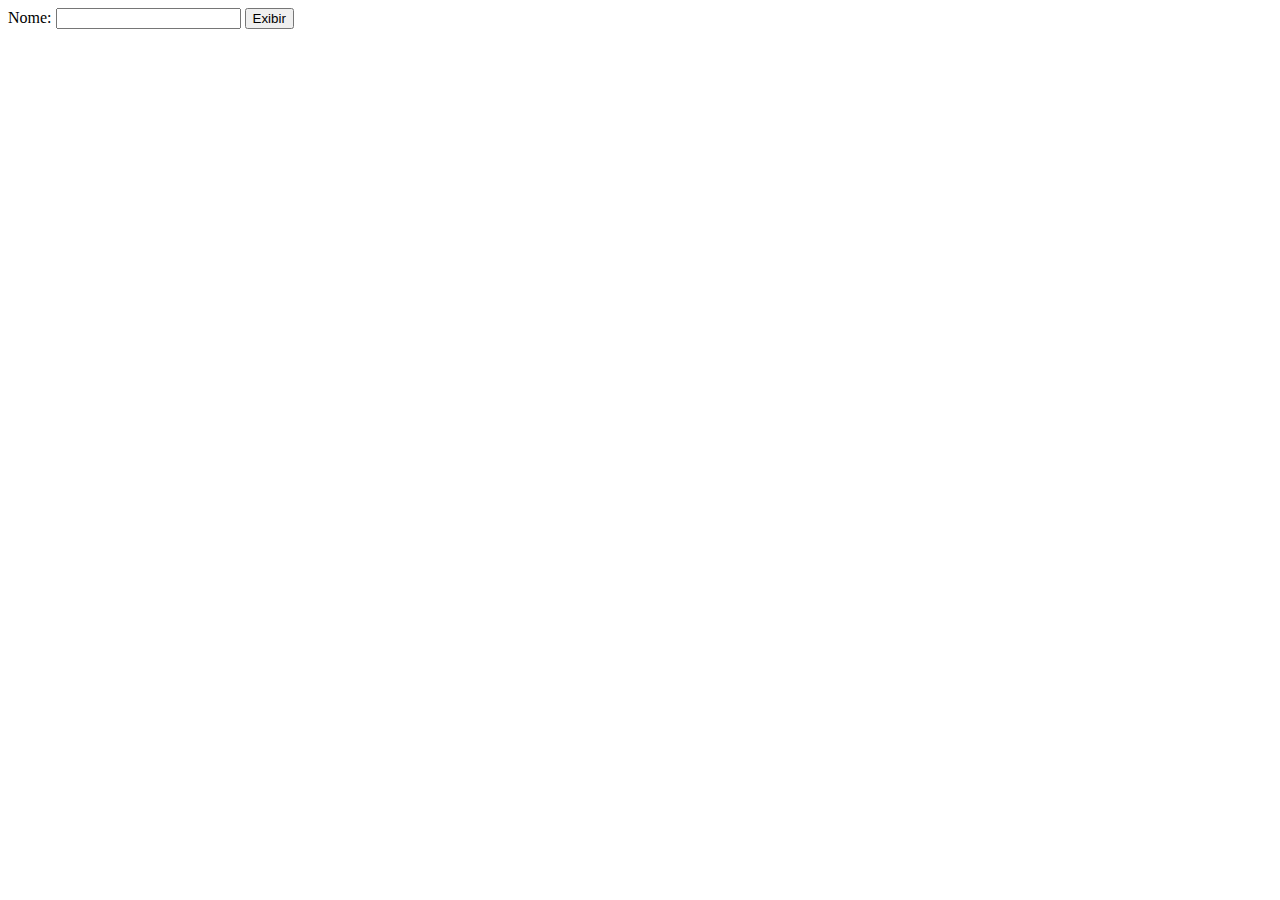
<file: pages/page01.html>
<!DOCTYPE html>
<html lang="pt-br">

<head>
    <meta charset="UTF-8">
    <meta http-equiv="X-UA-Compatible" content="IE=edge">
    <meta name="viewport" content="width=device-width, initial-scale=1.0">
    <title>Page 1</title>
    <script src="../scripts/script01.js"></script>
</head>

<body>
    <form>
        <label>Nome:</label>
        <input type="text" id="txtNome">
        <input type="button" value="Exibir" onclick="exibirNome()">
    </form>
</body>

</html>
</file>
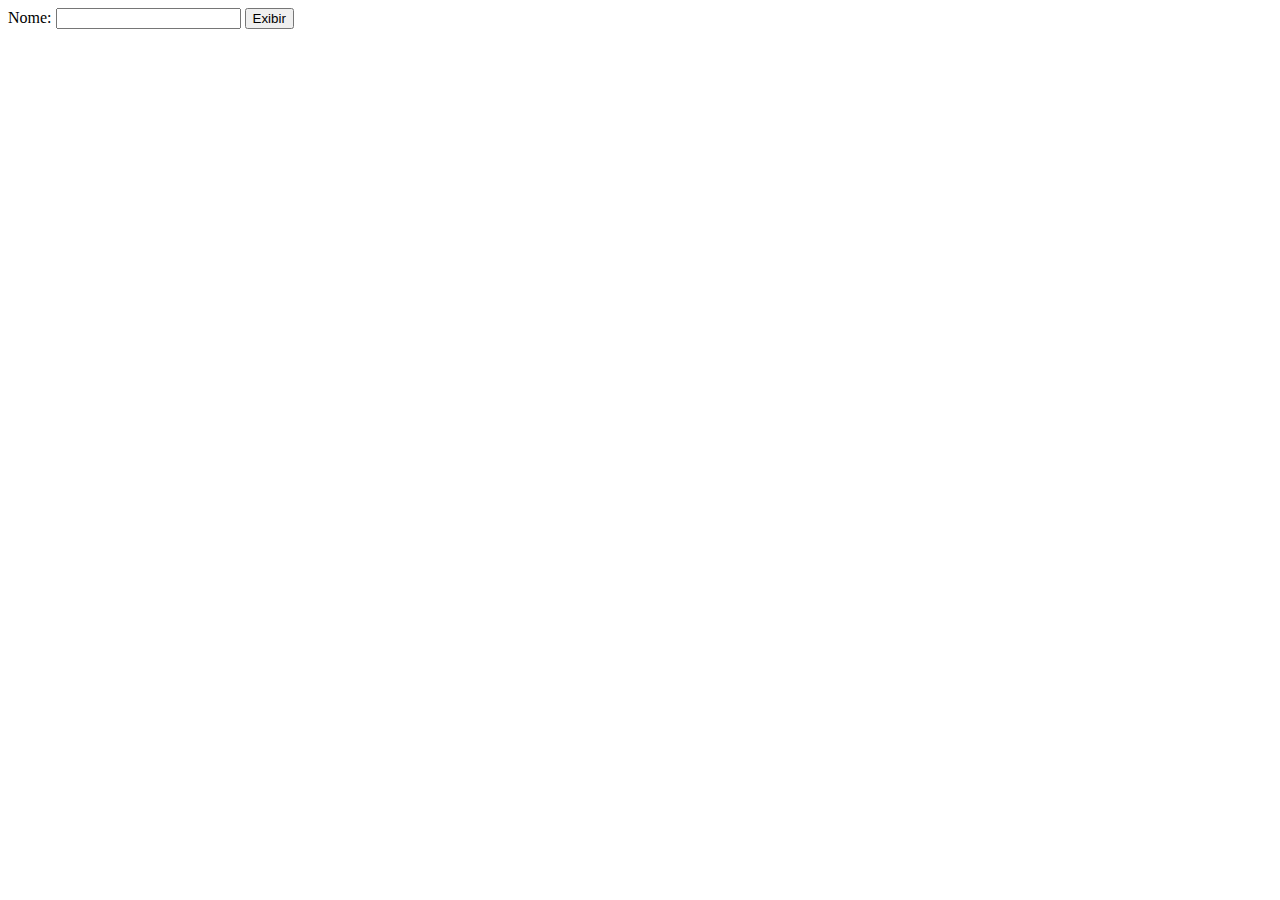
<file: pages/page02.html>
<!DOCTYPE html>
<html lang="pt-br">

<head>
    <meta charset="UTF-8">
    <meta http-equiv="X-UA-Compatible" content="IE=edge">
    <meta name="viewport" content="width=device-width, initial-scale=1.0">
    <title>Page 2</title>
    <script src="../scripts/script02.js"></script>
</head>

<body>
    <form>
        <label>Nome:</label>
        <input type="text" id="txtNome">
        <input type="button" value="Exibir" onclick="exibirNome()">
    </form>
</body>

</html>
</file>
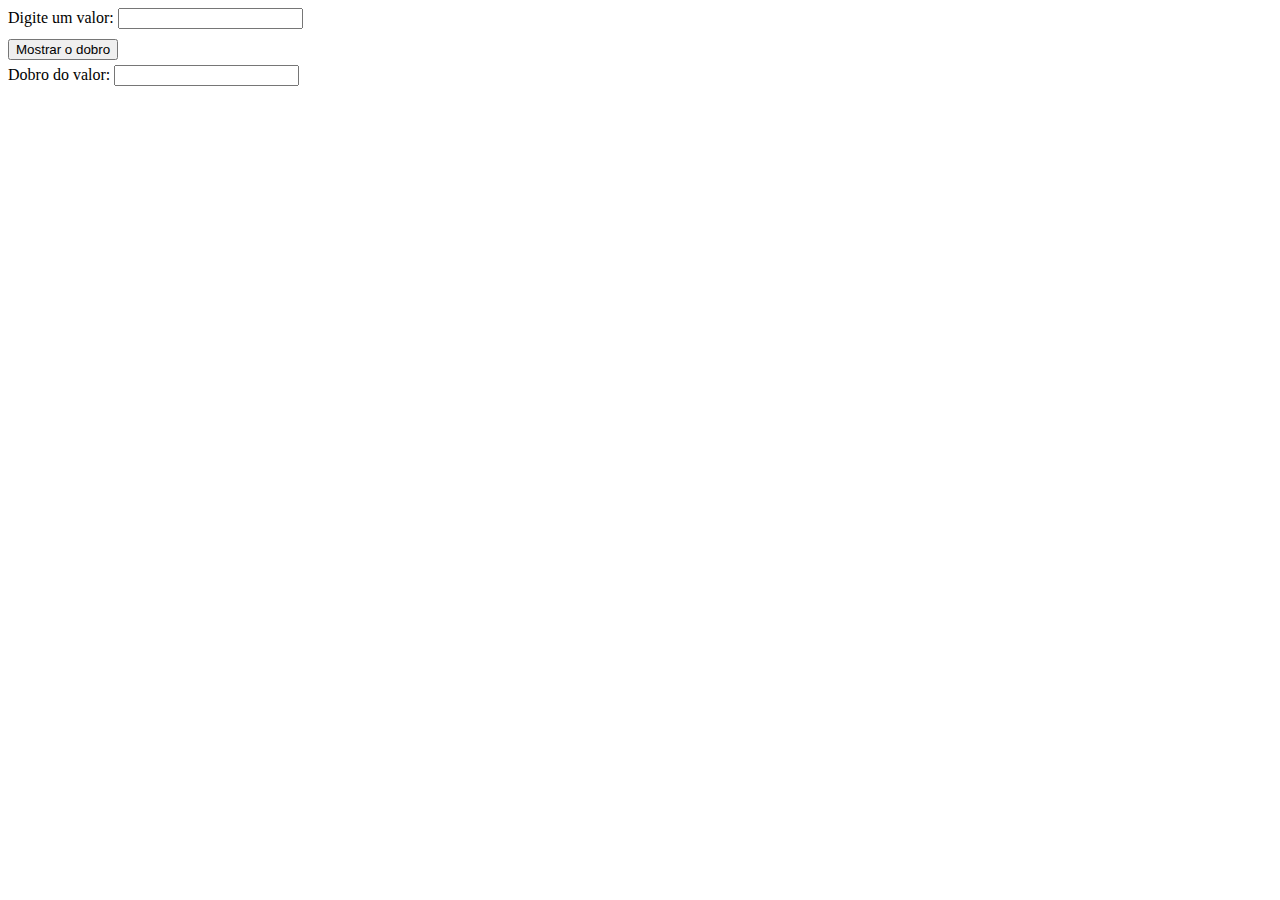
<file: pages/page03.html>
<!DOCTYPE html>
<html lang="pt-br">

<head>
    <meta charset="UTF-8">
    <meta http-equiv="X-UA-Compatible" content="IE=edge">
    <meta name="viewport" content="width=device-width, initial-scale=1.0">
    <title>Page 3</title>
    <script src="../scripts/script03.js"></script>
    <style>
        input {
            clear: left;
            margin-bottom: 5px;
        }

        .btn {
            display: block;
            clear: left;
            margin: 5px 0px;
        }
    </style>
</head>

<body>
    <form class="word">
        <label for="txtValor">Digite um valor:</label>
        <input type="text" id="txtValor">
        <input type="button" class="btn" value="Mostrar o dobro" onclick="mostrarDo()">
        <label for="txtResult">Dobro do valor:</label>
        <input type="text" id="txtResult">
    </form>
</body>

</html>
</file>
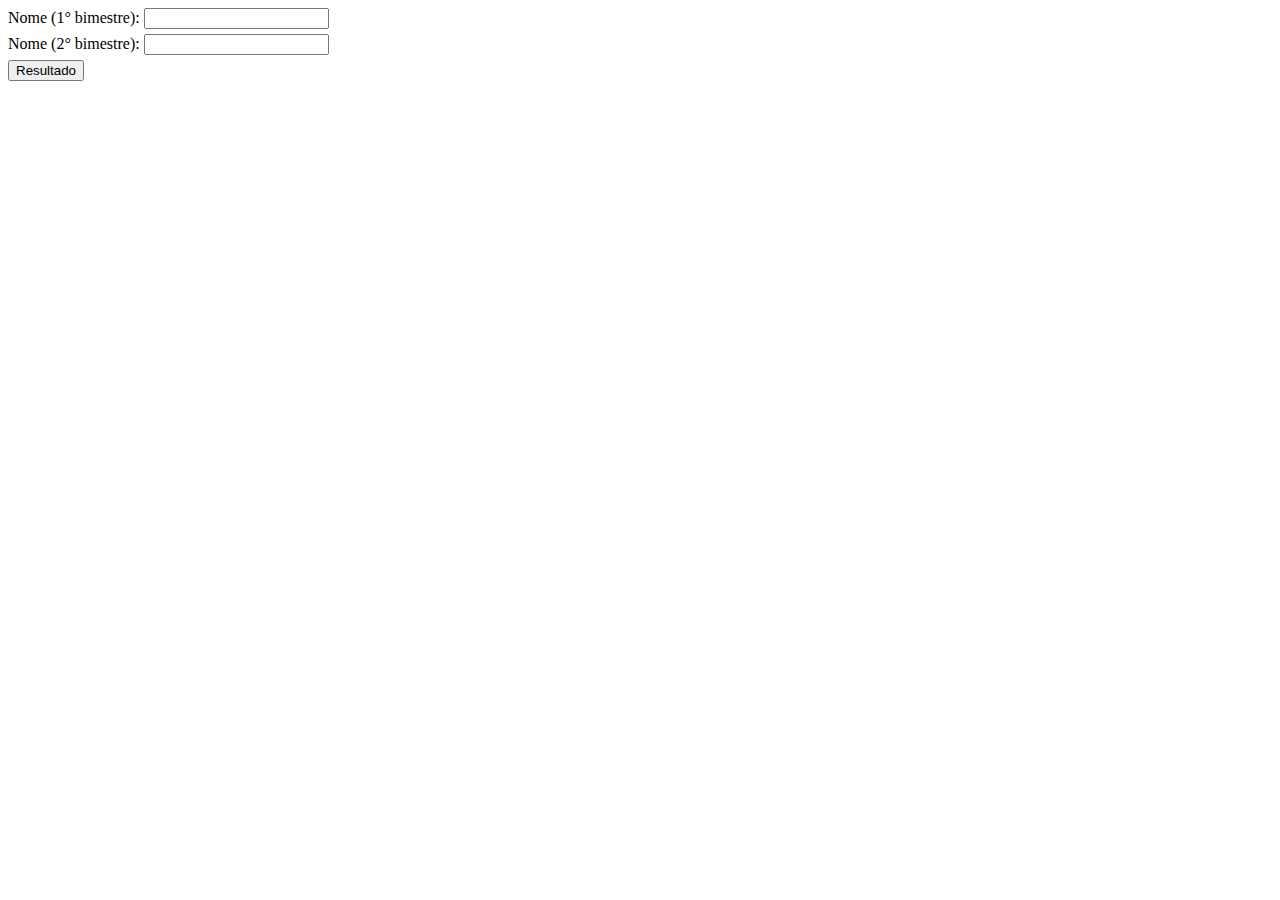
<file: pages/page04.html>
<!DOCTYPE html>
<html lang="pt-br">

<head>
    <meta charset="UTF-8">
    <meta http-equiv="X-UA-Compatible" content="IE=edge">
    <meta name="viewport" content="width=device-width, initial-scale=1.0">
    <title>Page 4</title>
    <script src="../scripts/script04.js"></script>
    <style>
        div.brLine {
            display: block;
            clear: left;
            margin-bottom: 5px;
        }

        .btn {
            display: block;
            clear: left;
            margin: 5px 0px;
        }
    </style>
</head>

<body>
    <form class="word">
        <div class="brLine">
            <label for="txtValor">Nome (1° bimestre):</label>
            <input type="text" id="primeiraNt">
        </div>
        <label for="txtResult">Nome (2° bimestre):</label>
        <input type="text" id="segundaNt">
        <input type="button" class="btn" value="Resultado" onclick="mostrarResult()">

    </form>
</body>

</html>
</file>
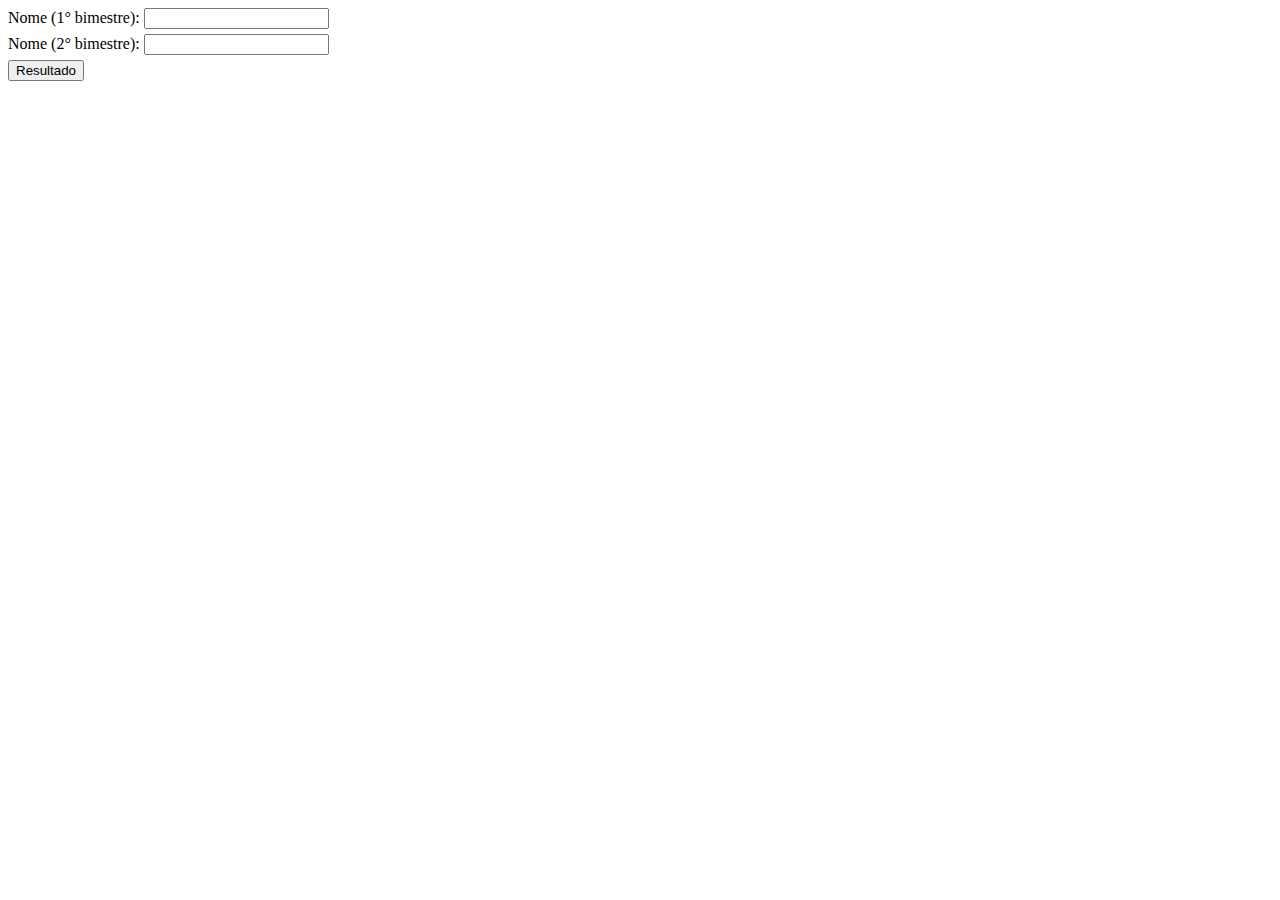
<file: pages/page05.html>
<!DOCTYPE html>
<html lang="pt-br">

<head>
    <meta charset="UTF-8">
    <meta http-equiv="X-UA-Compatible" content="IE=edge">
    <meta name="viewport" content="width=device-width, initial-scale=1.0">
    <title>Page 5</title>
    <script src="../scripts/script05.js"></script>
    <style>
        div.brLine {
            display: block;
            clear: left;
            margin-bottom: 5px;
        }

        .btn {
            display: block;
            clear: left;
            margin: 5px 0px;
        }
    </style>
</head>

<body>
    <form class="word">
        <div class="brLine">
            <label for="txtValor">Nome (1° bimestre):</label>
            <input type="text" id="primeiraNt">
        </div>
        <label for="txtResult">Nome (2° bimestre):</label>
        <input type="text" id="segundaNt">
        <input type="button" class="btn" value="Resultado" onclick="mostrarResult()">

    </form>
</body>

</html>
</file>
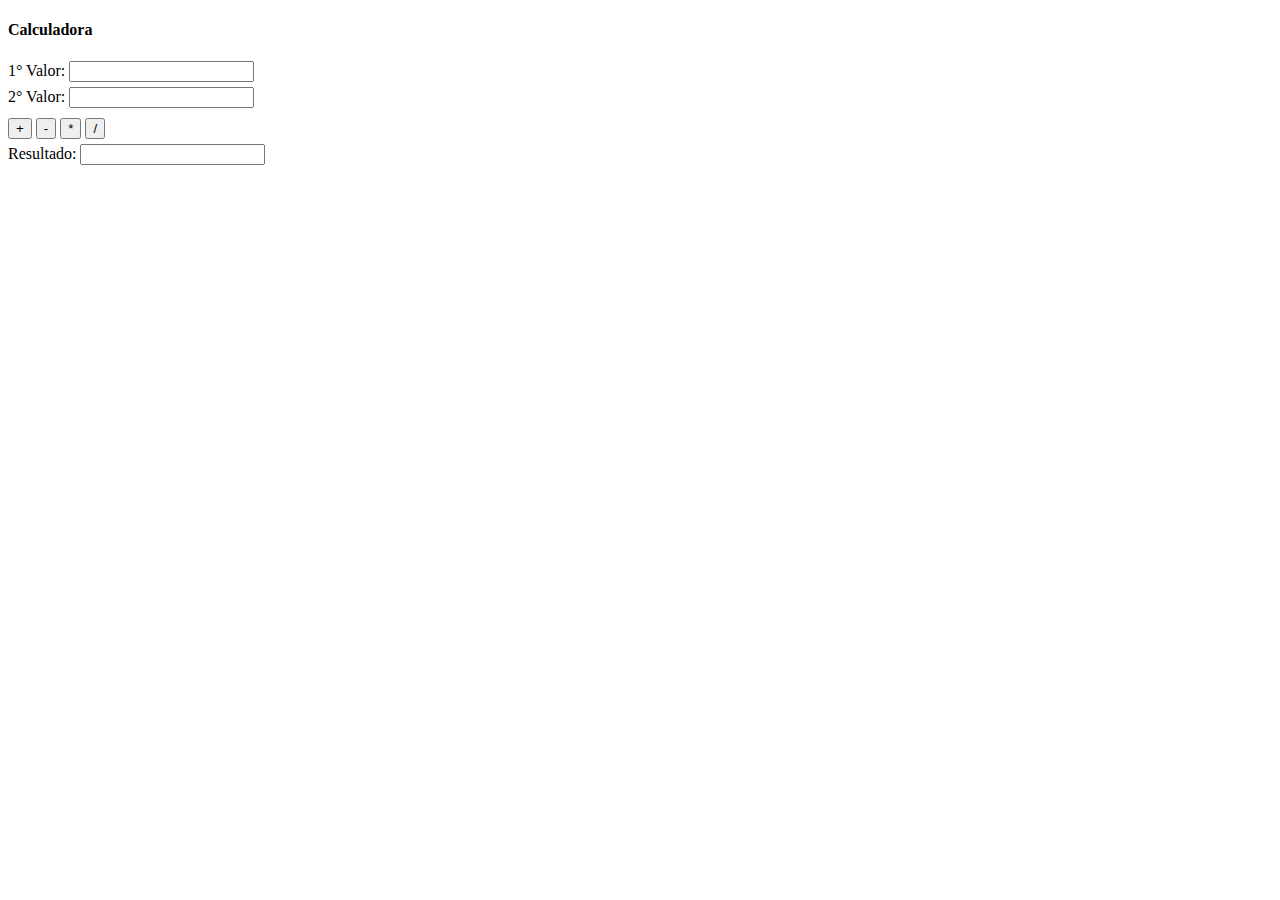
<file: pages/page06.html>
<!DOCTYPE html>
<html lang="pt-br">

<head>
    <meta charset="UTF-8">
    <meta http-equiv="X-UA-Compatible" content="IE=edge">
    <meta name="viewport" content="width=device-width, initial-scale=1.0">
    <title>Page 6</title>
    <script src="../scripts/script06.js"></script>
    <style>
        div.brLine {
            display: block;
            clear: left;
            margin-bottom: 5px;
        }

        .btn {
            clear: left;
            margin: 5px 0px;
        }
    </style>
</head>

<body>
    <h4>Calculadora</h4>
    <form class="word">
        <div class="brLine">
            <label for="txtValor">1° Valor:</label>
            <input type="text" id="primeiroVl">
        </div>
        <div class="brLine">
            <label for="txtResult">2° Valor:</label>
            <input type="text" id="segundoVl">
        </div>
        <input type="button" class="btn" value="+" onclick="mostrarResult(value)">
        <input type="button" class="btn" value="-" onclick="mostrarResult(value)">
        <input type="button" class="btn" value="*" onclick="mostrarResult(value)">
        <input type="button" class="btn" value="/" onclick="mostrarResult(value)">
        <div class="brLine">
            <label for="txtValor">Resultado:</label>
            <input type="text" id="result">
        </div>

    </form>
</body>

</html>
</file>
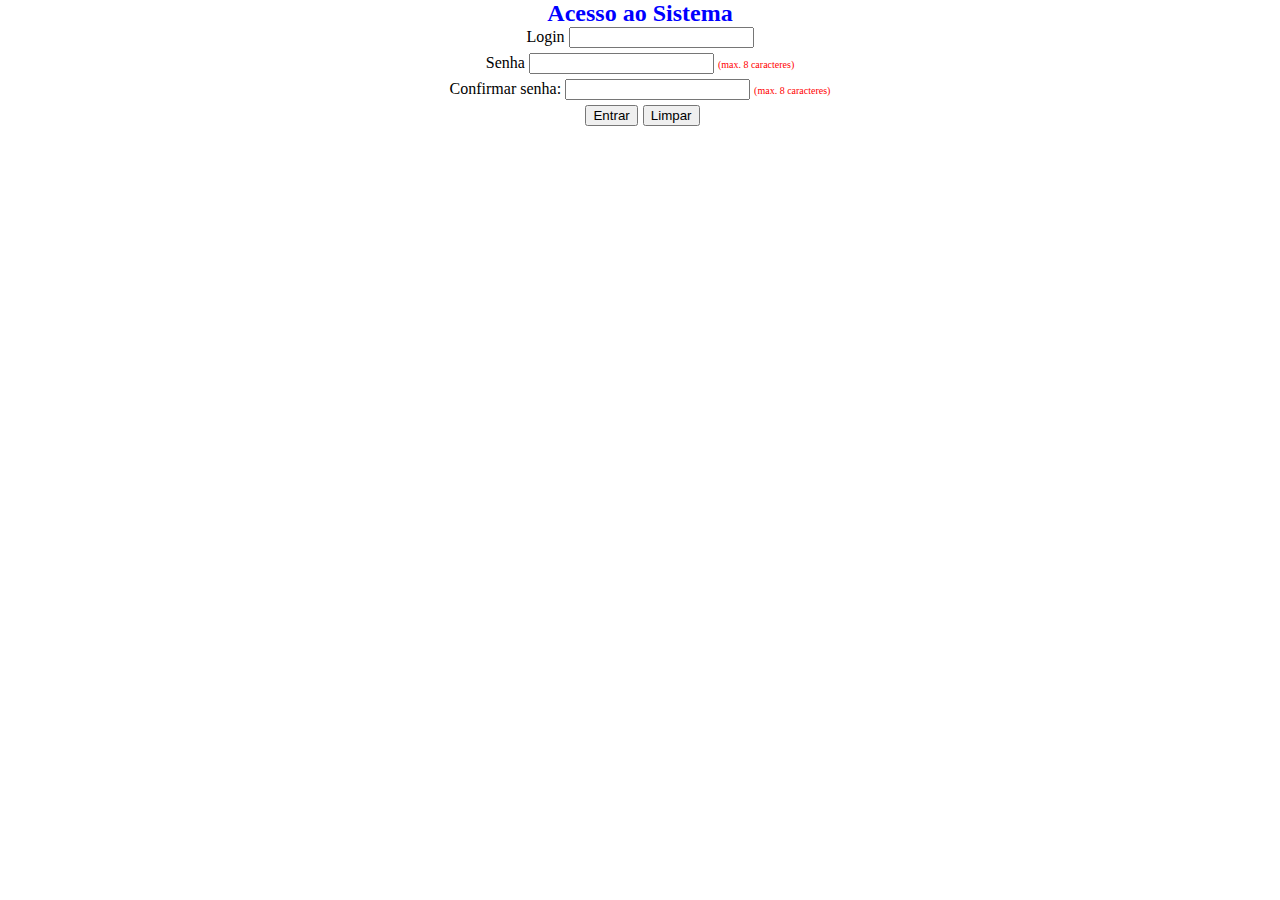
<file: pages/page07.html>
<!DOCTYPE html>
<html lang="pt-br">

<head>
    <meta charset="UTF-8">
    <meta http-equiv="X-UA-Compatible" content="IE=edge">
    <meta name="viewport" content="width=device-width, initial-scale=1.0">
    <title>Page 7</title>
    <script src="../scripts/script07.js"></script>
    <link rel="stylesheet" href="../styles/page07.css">
</head>

<body>
    <form>
        <div class="geral">
            <h1>Acesso ao Sistema</h1>
            <div class="brLine">
                <label>Login</label>
                <input type="text" id="txtLogin">
            </div>
            <div class="brLine">
                <label>Senha</label>
                <input type="password" id="txtSenha" maxlength="8">
                <p>(max. 8 caracteres)</p>
            </div>
            <div class="brLine">
                <label>Confirmar senha:</label>
                <input type="password" id="txtConfSenha" maxlength="8">
                <p>(max. 8 caracteres)</p>
            </div>
        </div>
        <div class="grid">
            <input type="button" class="btn" value="Entrar" onclick="validar()">
            <input type="reset" class="btn" value="Limpar">
        </div>
    </form>
</body>

</html>
</file>
<file: styles/page07.css>
* {
    margin: 0px;
    box-sizing: border-box;
}

div.brLine {
    display: block;
    clear: left;
    margin-bottom: 5px;
}

p {
    color: red;
    display: inline;
    font-size: 10px;
    font-family: Verdana;
}

h1 {
    color: blue;
    font-size: 24px;
    font-family: Verdana;
}

.grid {
    display: flex;
    align-items: center;
    justify-content: center;
}

.btn {
    margin-left: 5px;
}

div.geral {
    display: flex;
    align-items: center;
    flex-direction: column;

}
</file>
